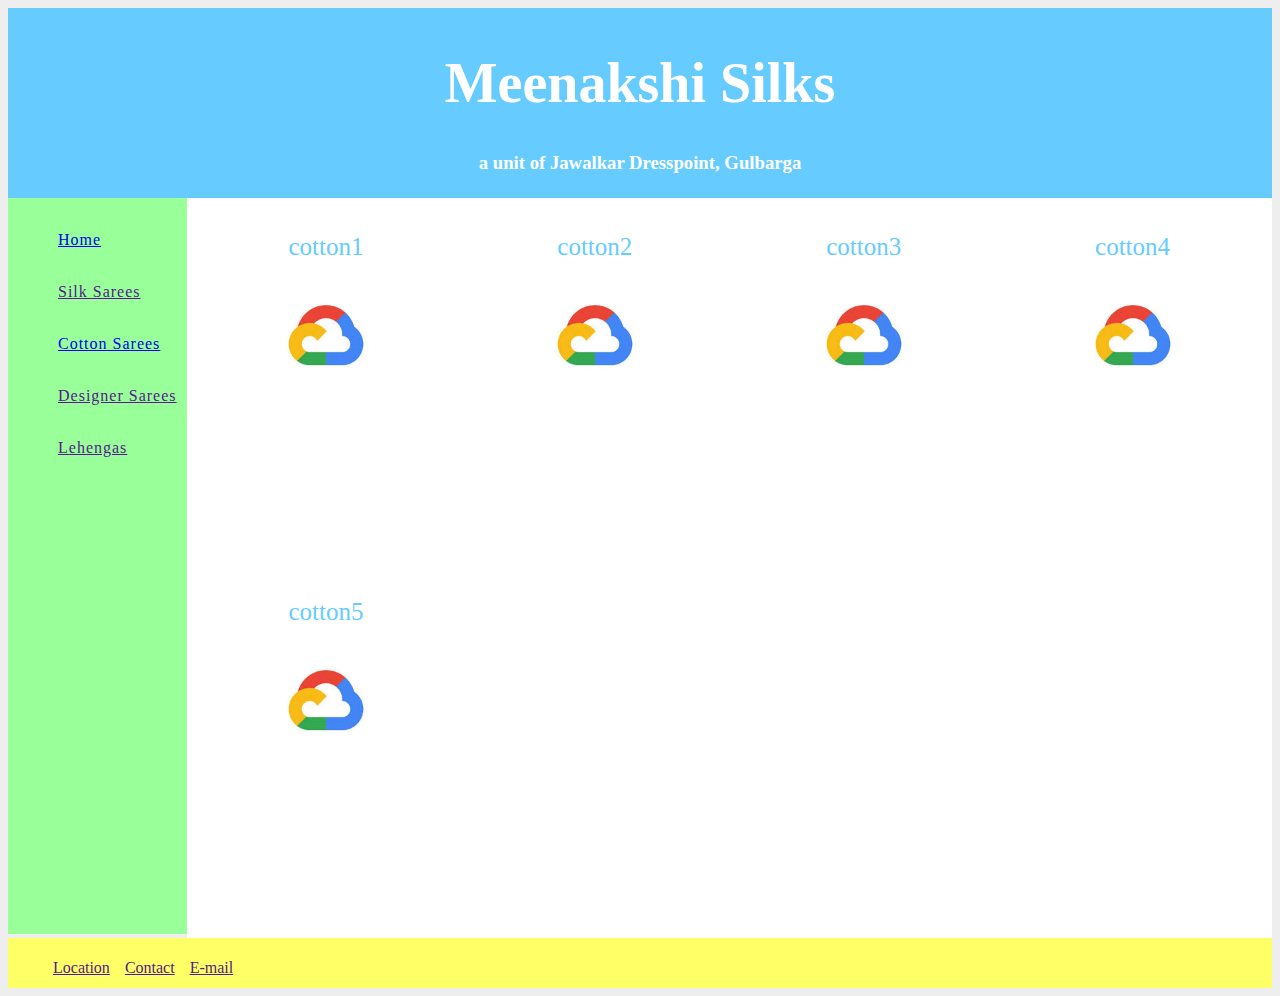
<file: MeenakshiCotton.html>
<!DOCTYPE html>
<html>

<head>
	<link rel="stylesheet" type="text/css" href="MeenakshiSilksHome.css">
	<title>Meenakshi Silks</title>	
	<header>
		<h1>Meenakshi Silks</h1>
		<h3>a unit of Jawalkar Dresspoint, Gulbarga</h3>
	</header>
</head>

<body>		
	<div id="content">
		<div id="nav">				
			<ul>
				<li><a href="MeenakshiSilksHome.html">Home</a> </li>
				<li><a href="">Silk Sarees</a></li>
				<li><a href="MeenakshiCotton.html">Cotton Sarees</a></li>
				<li><a href="">Designer Sarees</a></li>
				<li><a href="">Lehengas</a></li>
			</ul>
			<br>
		</div>
		<div id="maingrid">	
			
			<figure><figcaption>cotton1</figcaption>
				<a href="#">
					<img src="google.jpg" width="150" height="150">
				</a>
			</figure>
			<figure><figcaption>cotton2</figcaption>
				<a href="#">
					<img src="google.jpg" width="150" height="150">
				</a>
			</figure>
			<figure><figcaption>cotton3</figcaption>
				<a href="#">
					<img src="google.jpg" width="150" height="150">
				</a>
			</figure>
			<figure><figcaption>cotton4</figcaption>
				<a href="#">
					<img src="google.jpg" width="150" height="150">
				</a>
			</figure>
			<figure><figcaption>cotton5</figcaption>
				<a href="#">
					<img src="google.jpg" width="150" height="150">
				</a>
			</figure>
			
		</div>
	</div>
		
	<footer>		
		<ul>
			<li><a href="">Location</li>
			<li><a href="">Contact</li>
			<li><a href="">E-mail</li>	
		</ul>			
	</footer>
</body>

</html>
</file>
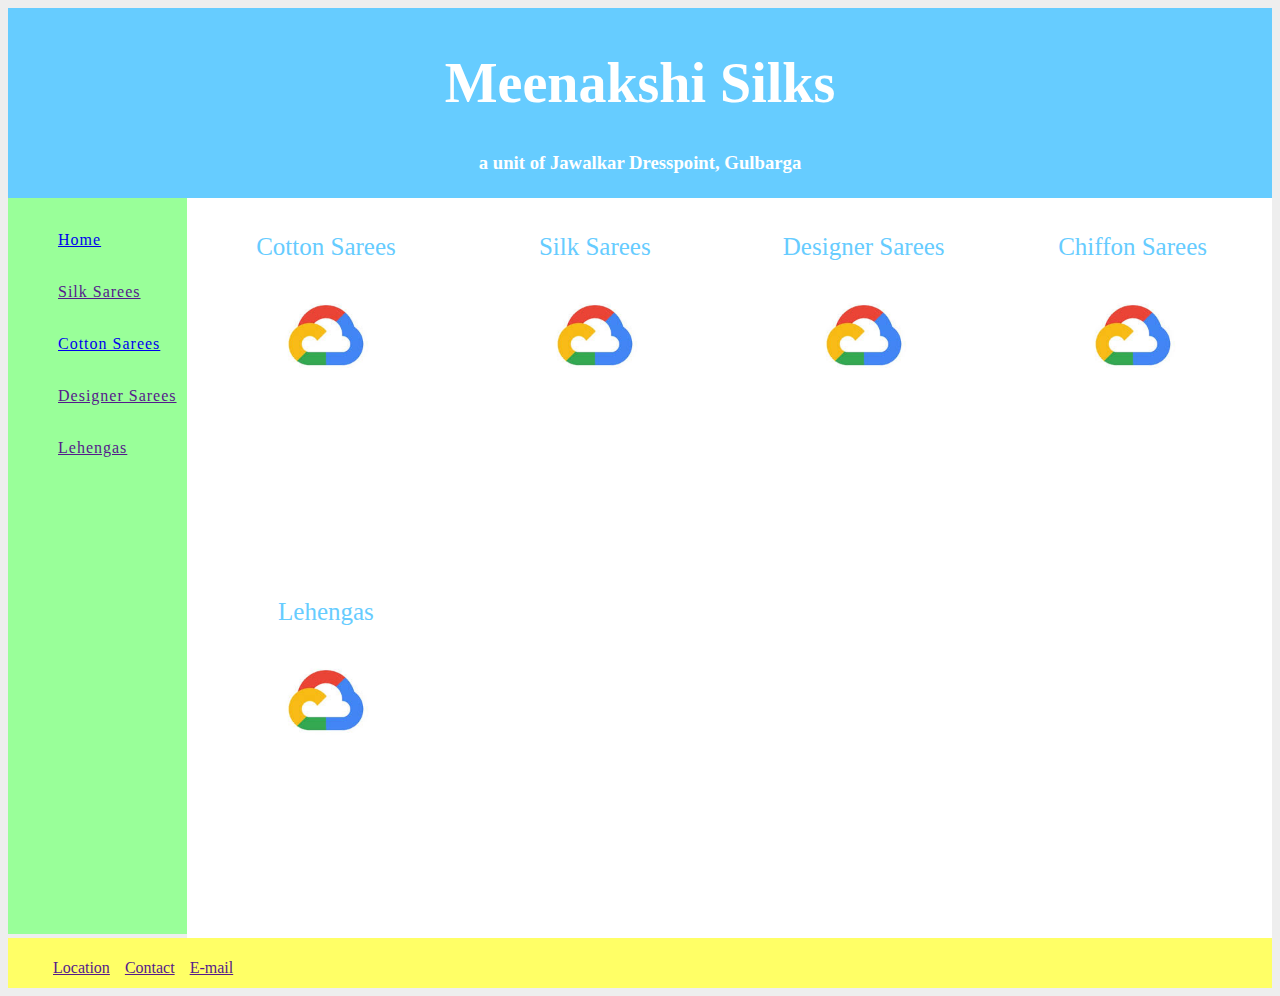
<file: MeenakshiSilksHome.html>
<!DOCTYPE html>
<html>

<head>
	<link rel="stylesheet" type="text/css" href="MeenakshiSilksHome.css">
	<title>Meenakshi Silks</title>	
	<header>
		<h1>Meenakshi Silks</h1>
		<h3>a unit of Jawalkar Dresspoint, Gulbarga</h3>
	</header>
</head>

<body>		
	<div id="content">
		<div id="nav">				
			<ul>
				<li><a href="MeenakshiSilksHome.html">Home</a> </li>
				<li><a href="">Silk Sarees</a></li>
				<li><a href="MeenakshiCotton.html">Cotton Sarees</a></li>
				<li><a href="">Designer Sarees</a></li>
				<li><a href="">Lehengas</a></li>
			</ul>
			<br>
		</div>
		<div id="maingrid">	
			
			<figure><figcaption>Cotton Sarees</figcaption>
				<a href="MeenakshiCotton.html">
					<img src="google.jpg" width="150" height="150">
				</a>
			</figure>
			<figure><figcaption>Silk Sarees</figcaption>
				<a href="MeenakshiCotton.html">
					<img src="google.jpg" width="150" height="150">
				</a>
			</figure>
			<figure><figcaption>Designer Sarees</figcaption>
				<a href="MeenakshiCotton.html">
					<img src="google.jpg" width="150" height="150">
				</a>
			</figure>
			<figure><figcaption>Chiffon Sarees</figcaption>
				<a href="MeenakshiCotton.html">
					<img src="google.jpg" width="150" height="150">
				</a>
			</figure>
			<figure><figcaption>Lehengas</figcaption>
				<a href="MeenakshiCotton.html">
					<img src="google.jpg" width="150" height="150">
				</a>
			</figure>
			
		</div>
	</div>
		
	<footer>		
		<ul>
			<li><a href="">Location</li>
			<li><a href="">Contact</li>
			<li><a href="">E-mail</li>	
		</ul>			
	</footer>
</body>

</html>
</file>
<file: MeenakshiSilksHome.css>
body{
	background-color: #EEE;
}
header{
	background-color: #66ccff;	
	color:white;
	text-align: center;
	padding: 5px;	
}
h1{
	font-size: 3.5em;
}

#nav{	
	float: left;	
	background-color: #99ff99;	
	line-height: 2;
	letter-spacing: 1px;
	height: 46em;

}
#nav li{
	list-style-type: none;
	padding: 10px;
}
 
#maingrid {	
	display: grid;			
	padding: 10px;
	grid-template-columns: repeat(4, 1fr);
	grid-gap: 10px;		
	background-color: white;
	height: 45em;
}
#maingrid > figure{	
	text-align: center;
	font-size: 25px;
	color: #66ccff;	
    background-color :white;
    text-underline-position: center;
 }
footer{ 	
 	color: black; 	
 	background-color: #ffff66;	
	padding: 5px;
	height: 2.5em;
 }
 footer li{
	list-style-type: none;
	margin-right: 15px;
	float: left;
}
</file>
